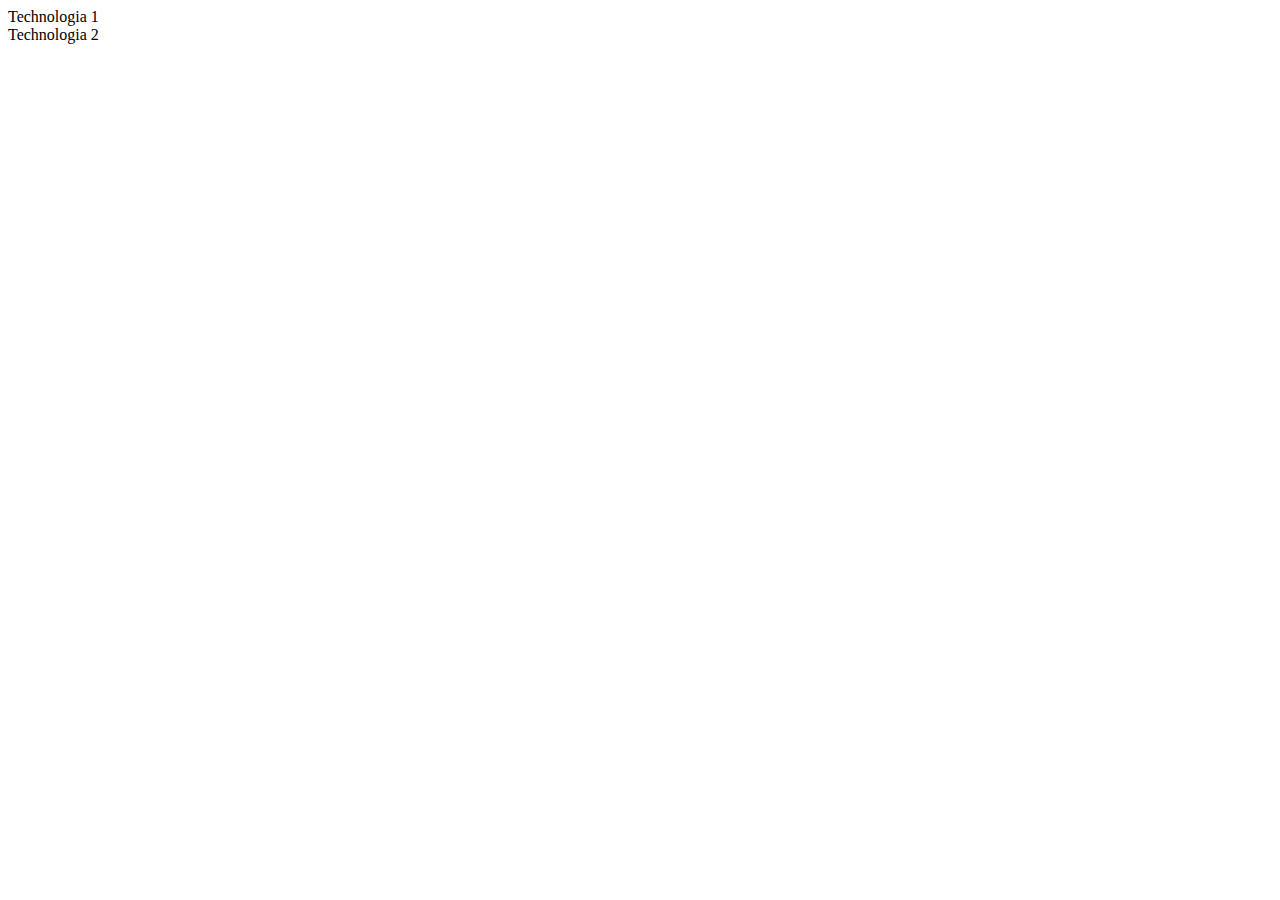
<file: templates/new_technology.html>
<!DOCTYPE html>
<html lang="en">
<head>
    <meta charset="UTF-8">
    <title> </title>
</head>
<body>

<div class="aim_cure">
    Technologia 1
</div>

<div class="aim_not_cure">
    Technologia 2
</div>



</body>
</html>
</file>
